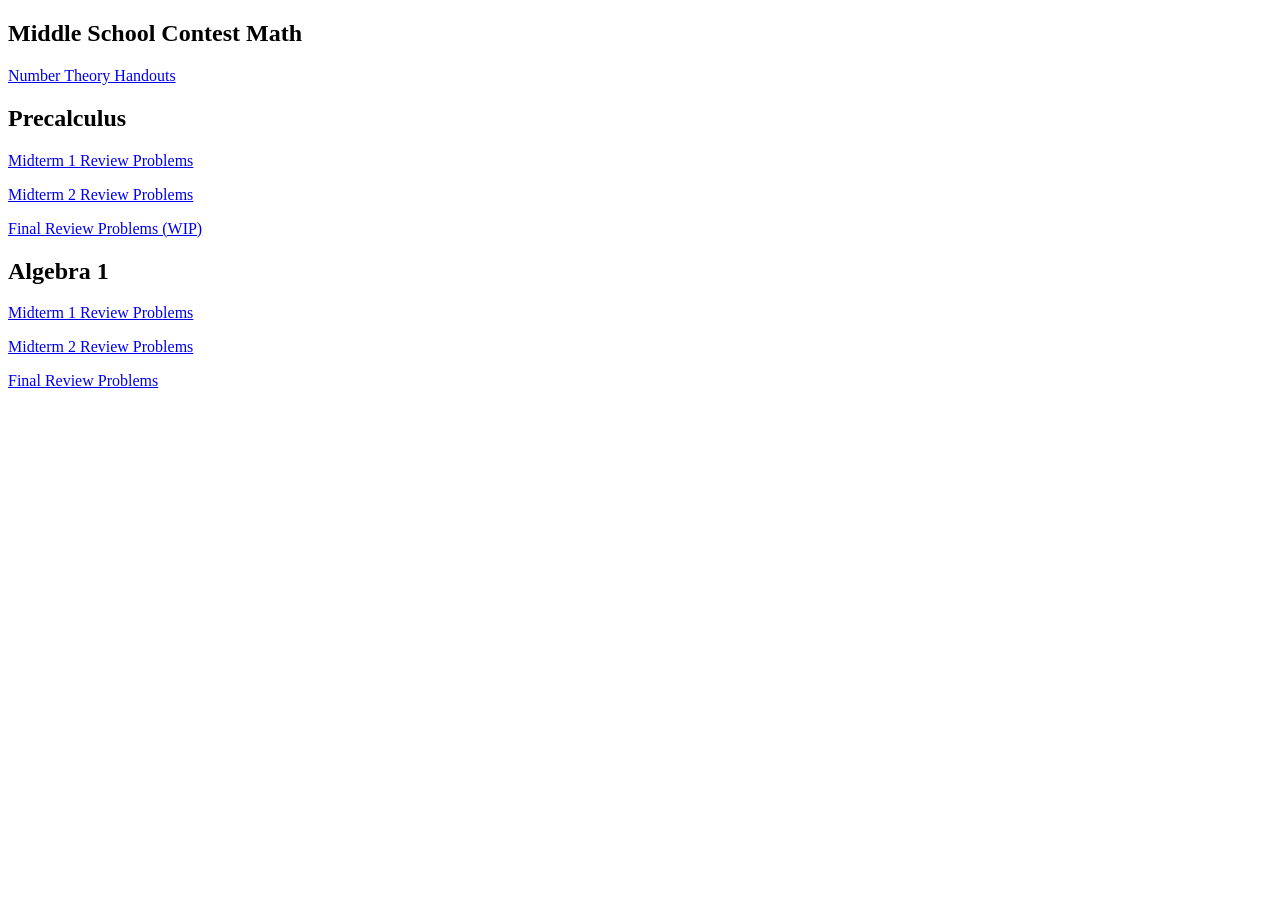
<file: teaching/index.html>
<!DOCTYPE html>
<html>
    <head>
        <meta charset="utf-8" />
        <meta name="viewport" content="width=device-width, initial-scale=1.0" />
        <title>Supplemental Materials</title>
    </head>

    <body>
        <h2>Middle School Contest Math</h2>
        <p><a href="./mscm/number-theory.pdf">Number Theory Handouts</a></p>

        <h2>Precalculus</h2>
        <p><a href="./precalc/precalc-m1.pdf">Midterm 1 Review Problems</a></p>
        <p><a href="./precalc/precalc-m2.pdf">Midterm 2 Review Problems</a></p>
        <p><a href="./precalc/precalc-f.pdf">Final Review Problems (WIP)</a></p>

        <h2>Algebra 1</h2>
        <p><a href="./alg1-m1/alg1-m1.pdf">Midterm 1 Review Problems</a></p>
        <p><a href="./alg1-m2/alg1-m2.pdf">Midterm 2 Review Problems</a></p>
        <p><a href="./alg1-f/alg1-f.pdf">Final Review Problems</a></p>
    </body>
</html>
</file>
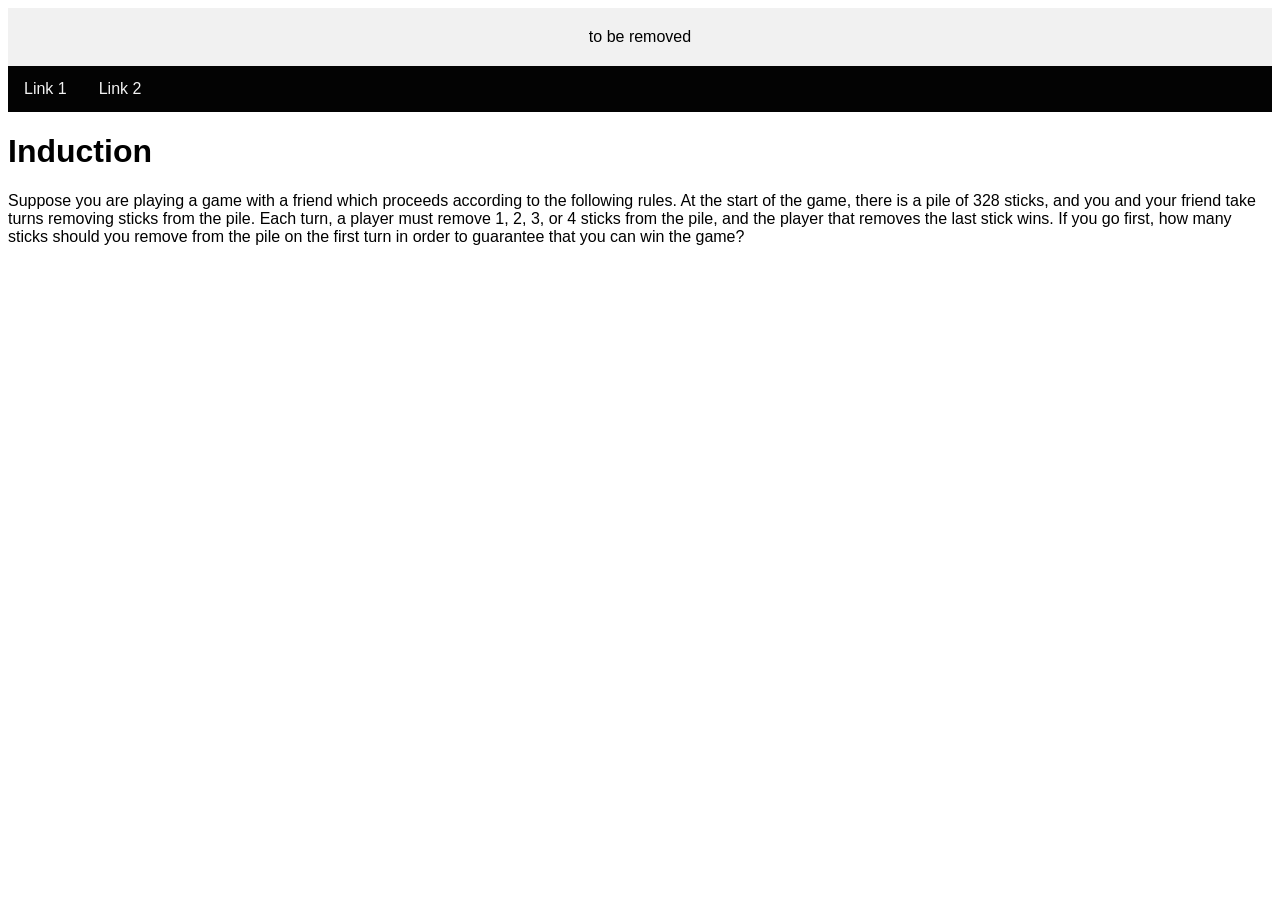
<file: notes/discrete/induction.html>
<!DOCTYPE html>
<html>
<head>
  <title>Induction</title>
  <link rel="stylesheet" href="/notes/global.css" type="text/css">
</head>

<body>
  <div id="header">
    to be removed
  </div>

  <div id="navbar">
    <a href="#">Link 1</a>
    <a href="#">Link 2</a>
  </div>

  <h1>Induction</h1>

  Suppose you are playing a game with a friend which proceeds according to the following rules. At the start of the game, there is a pile of 328 sticks, and you and your friend take turns removing sticks from the pile. Each turn, a player must remove 1, 2, 3, or 4 sticks from the pile, and the player that removes the last stick wins. If you go first, how many sticks should you remove from the pile on the first turn in order to guarantee that you can win the game?
</body>
</html>
</file>
<file: notes/global.css>
body {
  font-family: Verdana, sans-serif;
}

#header {
  background-color: #F1F1F1;
  text-align:center;
  padding: 20px;
}

#navbar {
  overflow: hidden;
  background-color: #030303;
}

#navbar a {
  float: left;
  display: block;
  color: #F2F2F2;
  text-align: center;
  padding: 14px 16px;
  text-decoration: none;
}

#navbar a.hover {
  background-color: #0D0D0D;
  color: black;
}
</file>
